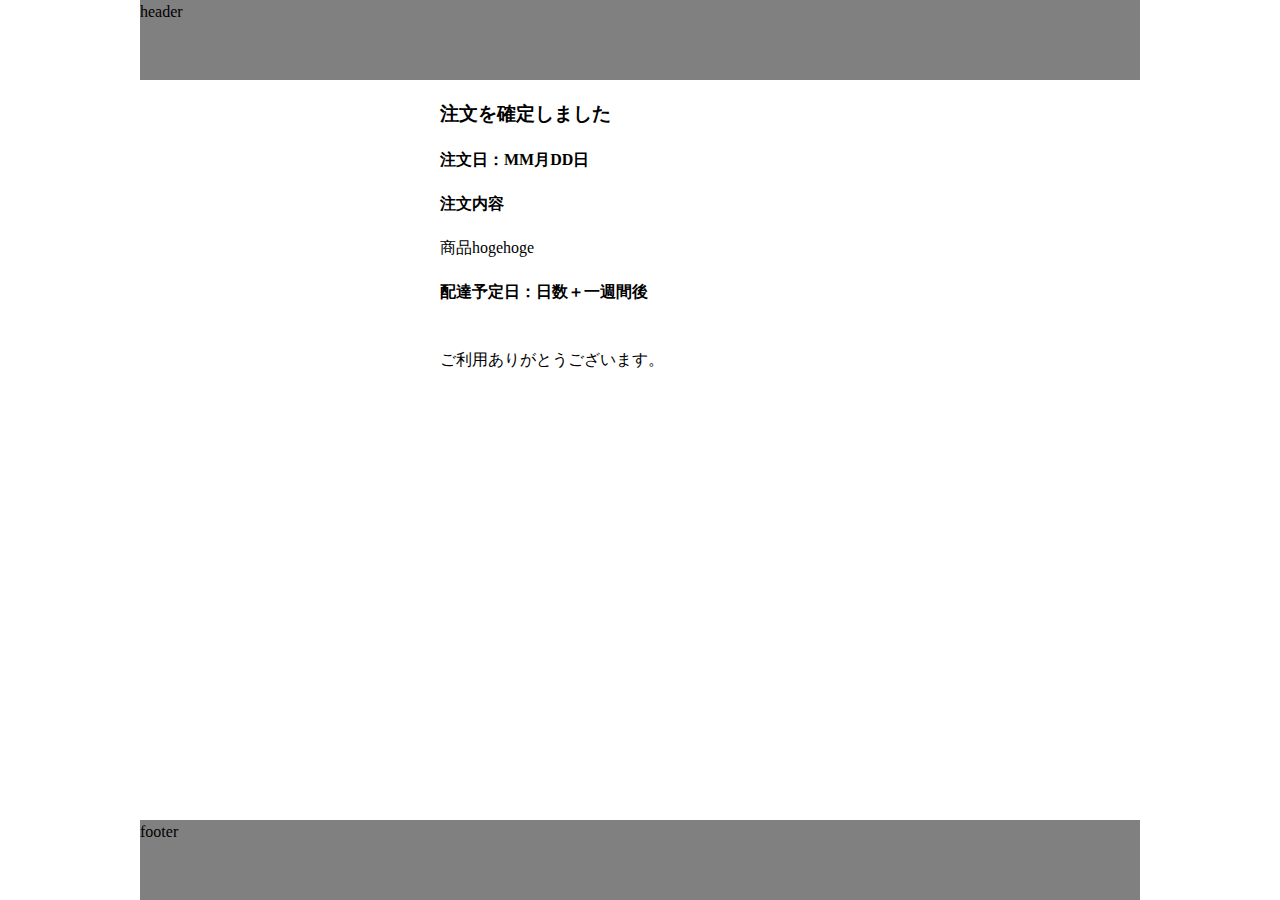
<file: done.html>
<!DOCTYPE html>
<html lang="en">
<head>
    <meta charset="UTF-8">
    <meta http-equiv="X-UA-Compatible" content="IE=edge">
    <meta name="viewport" content="width=device-width, initial-scale=1.0">
    <link rel="stylesheet" href="css/reset.min.css">
    <link rel="stylesheet" href="css/main.css">
    <link rel="stylesheet" href="css/cart.css">
    <link rel="stylesheet" href="css/done.css">
    <title>Document</title>
</head>
<body>
<div class="root">
<div class="page-wrapper">
    <header class="debug-color">header</header>
    <div class="container">
        <div class="main-wrap">
            <div class="product-buynow">
                <h3 class="main-header">注文を確定しました</h3>
                <article>
                    <h4>注文日：MM月DD日</h4>
                    <h4>注文内容</h4>
                    商品hogehoge
                    <h4>配達予定日：日数＋一週間後</h4>
                    <br>
                    ご利用ありがとうございます。
                </article>
            </div>
        </div>
    </div>
    <footer class="debug-color">footer</footer>
</div>
</div>    
</body>
</html>
</file>
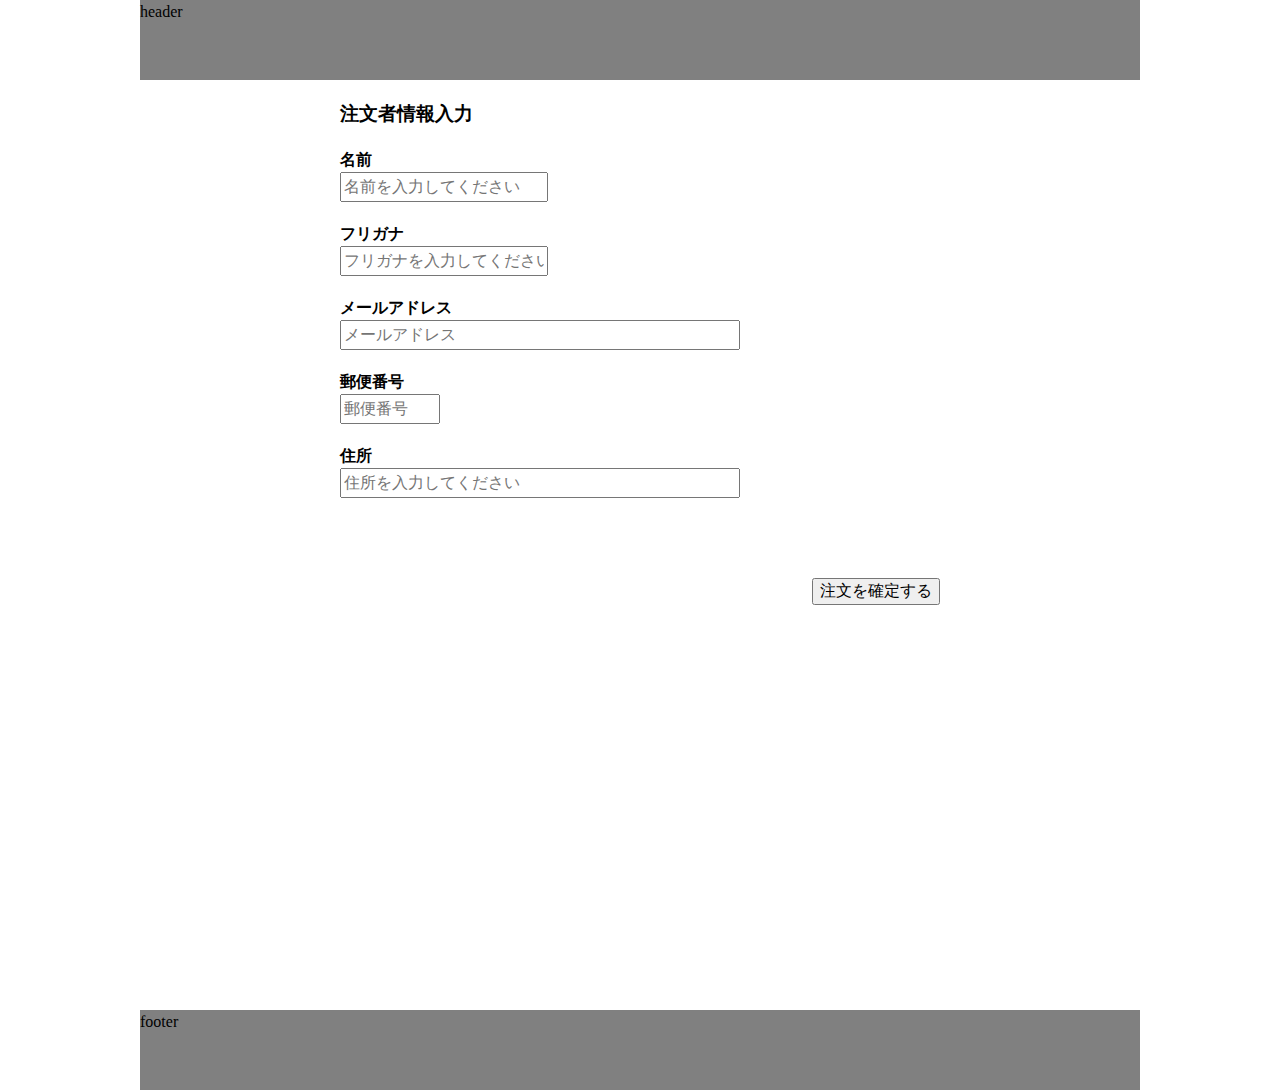
<file: orderAddres.html>
<!DOCTYPE html>
<html lang="en">
<head>
    <meta charset="UTF-8">
    <meta http-equiv="X-UA-Compatible" content="IE=edge">
    <meta name="viewport" content="width=device-width, initial-scale=1.0">
    <link rel="stylesheet" href="css/reset.min.css">
    <link rel="stylesheet" href="css/main.css">
    <link rel="stylesheet" href="css/order.css">
    <title>Document</title>
</head>
<body>
<div class="root">
<div class="page-wrapper">
    <header class="debug-color">header</header>
    <div class="container">
        <div class="main-wrap">
            <div class="order-form">
                <h3 class="main-header">注文者情報入力</h3>

                <form action="">
                    <h4>名前</h3>
                    <input type="text" placeholder="名前を入力してください">
                    <h4>フリガナ</h4>
                    <input type="text" placeholder="フリガナを入力してください">
                    <h4>メールアドレス</h4>
                    <input class="mail" type="text" placeholder="メールアドレス">
                    <h4>郵便番号</h4>
                    <input class="address-num" type="text" placeholder="郵便番号">
                    <h4>住所</h4>
                    <input class="address" type="text" placeholder="住所を入力してください">
                    <div class="done-order">
                        <input type="button" value="注文を確定する">
                    </div>
                </form>
            </div>
        </div>
    </div>
    <footer class="debug-color">footer</footer>
</div>
</div>    
</body>
</html>
</file>
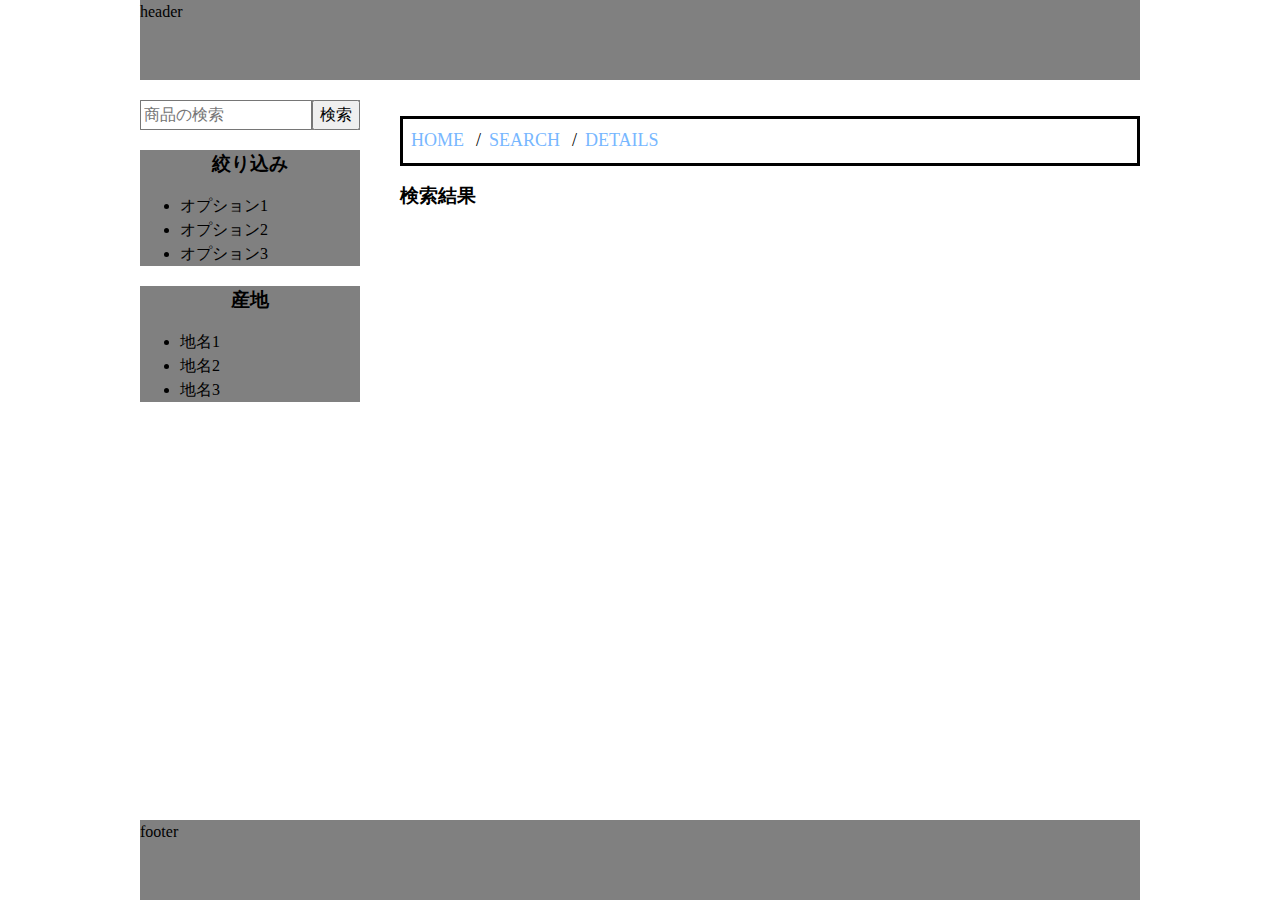
<file: skeleton.html>
<!DOCTYPE html>
<html lang="en">
<head>
    <meta charset="UTF-8">
    <meta http-equiv="X-UA-Compatible" content="IE=edge">
    <meta name="viewport" content="width=device-width, initial-scale=1.0">
    <link rel="stylesheet" href="css/reset.min.css">
    <link rel="stylesheet" href="css/main.css">
    <title>Document</title>
</head>
<body>
<div class="root">
<div class="page-wrapper">
    <header class="debug-color">header</header>
    <div class="container">
        <div class="sidebar">
            <form action="">
                <div class="side-child search-form debug-color">
                        <input type="text" placeholder="商品の検索">
                        <input type="submit" value="検索">
                </div>
                <div class="side-child debug-color">
                    <h3 class="side-list-title">絞り込み</h3>
                        <ul>
                            <li>オプション1</li>
                            <li>オプション2</li>
                            <li>オプション3</li>
                        </ul>
                </div>
                <div class="side-child debug-color">
                    <h3 class="side-list-title">産地</h3>
                        <ul>
                            <li>地名1</li>
                            <li>地名2</li>
                            <li>地名3</li>
                        </ul>
                </div>
            </form>
        </div>
        <div class="main-content">
            <ul class="breadcrumb">
                <li><a href="#">HOME</a></li>
                <li><a href="#">SEARCH</a></li>
                <li><a href="#">DETAILS</a></li>
            </ul>
            <h3 class="main-header">検索結果</h3>
        </div>
    </div>
    <footer class="debug-color">footer</footer>
</div>
</div>    
</body>
</html>
</file>
<file: css/main.css>
.debug-color{
    background-color: gray;
}
.root{
    display: block;
}
div{
    display: block;
}
/* ヘッダー */
header{
     width: auto;
    height: 80px;
    position: relative;
    margin-bottom: 20px;
}
dt{
    text-align: center;
}
.page-wrapper{
    margin: auto;
    min-width: 768px;
    max-width: 1000px;
    min-height: 100vh;
    position: relative;
    padding-bottom: 140px;
    box-sizing: border-box;
}
/* フロントイメージ */
.main-visual{
    width: auto;
    margin-bottom: 20px;
}
.main-image{
    width: auto;
    height: 300px;
    margin: auto;
}
/* コンテンツ */
.container{
    display: block;
    align-content: space-between; 
}
/* サイドバー */
.sidebar{
    float: left;
    width: 220px;
    margin: 0 10px 0 0;
}
.side-child{
    margin-bottom: 20px;
    width: auto;
}
.side-child a{
    color: black;
    text-decoration: none;
}
.side-child .row:hover{
    background-color: #F1F1F1;
}
.side-border{
    border: solid 1px;
}
.search-form{
    display: flex;
    justify-content: center;
}
.search-form input[type="text"]{
    width: 100%;
}
.side-list-title{
    text-align: center;
}
/* メインコンテンツ */
.main-content{
    min-width: 60%;
    max-width: 80%;
    margin: 0 0 0 260px;
    height: auto;
}
.breadcrumb{
    border:solid;
    width: 100%;
    height: 50px;
    padding: 8px;
}
ul.breadcrumb{
    list-style: none;
}
ul.breadcrumb li{
    display: inline;
    font-size: 18px;
}
ul.breadcrumb li+li::before{
    padding: 8px;
    content: "/";
}
ul.breadcrumb li a{
    text-decoration-line: none;
    color: rgb(119, 183, 255);
}
/* メインコンテンツ内 */
.main-header{
    padding: 0px;
}
.main-container{
    width: auto;
    min-height: auto;
    display: grid;
    grid-template-columns: repeat(3, 1fr);
    grid-template-rows: repeat(2, 1fr);
    grid-gap: 20px;
}
.main-item{
    /* width: 200px;
    height: 200px;
    margin: 10px; */
    display: block;
}
.main-item img{
    margin: auto;
    width: 100%;
    height: 200px;
}
.main-wrap{
    width: 800px;
    margin: auto;
}
.main-wrap > div{
    margin: auto auto 50px auto;
    display: block;
}
footer{
    clear: both;
    width: 100%;
    height: 80px;
    position: absolute;
    bottom: 0;
}
</file>
<file: css/cart.css>
.cart-wrap{
    border: solid;
    width: 806px;
    height: 206px;
    margin: auto;
    margin-bottom: 50px;
    display: grid;
    grid-template-columns: repeat(16,50px);
    grid-template-rows: repeat(4,50px);
}
.cart-wrap > cart-img{
    grid-column: 1/5;
    grid-row: 1/5;
    margin: auto;
}
.cart-wrap > cart-img img{
    height: 150px;
    width: 150px;
}
.cart-wrap > cart-name{
    grid-column: 6/13;
    grid-row: 1/2;
}
.cart-wrap > cart-name h2{
    text-align: justify;
}
.cart-wrap > cart-category{
    grid-column: 6/13;
    grid-row: 2/3;
}
.cart-wrap > cart-num{
    grid-column: 6/13;
    grid-row: 3/5;
}
.cart-wrap > cart-price{
    grid-column: 13/17;
    grid-row: 1/2;
}
.cart-wrap > cart-price select{
    width: 100%;
    height: 100%;
}

.cart-wrap > cart-price h2{
    text-align: center;
}
.sum{
    width: 800px;
    margin: auto;
    margin-bottom: 50px;

}
.sum > h2{
    text-align: end;
}
.go-order{
    width: 800px;
    margin: auto;
    margin-bottom: 50px;
    display: flex;
    justify-content: flex-end;
}
.go-order input{
    width: auto;
}
</file>
<file: css/done.css>
.product-buynow{
    width: 400px;
    margin: auto;
}
.product-buynow > * h4{
    margin: 20px auto;
}
</file>
<file: css/order.css>
.order-form{
    width: 600px;
    height: 800px;
}
.order-form > form h4{
    margin-top: 20px;
}
.mail{
    width: 400px;
}
.address-num{
    width: 100px;
}
.address{
    width: 400px;
}
.done-order{
    margin: 80px auto;
    display: flex;
    justify-content: flex-end;
}
</file>
